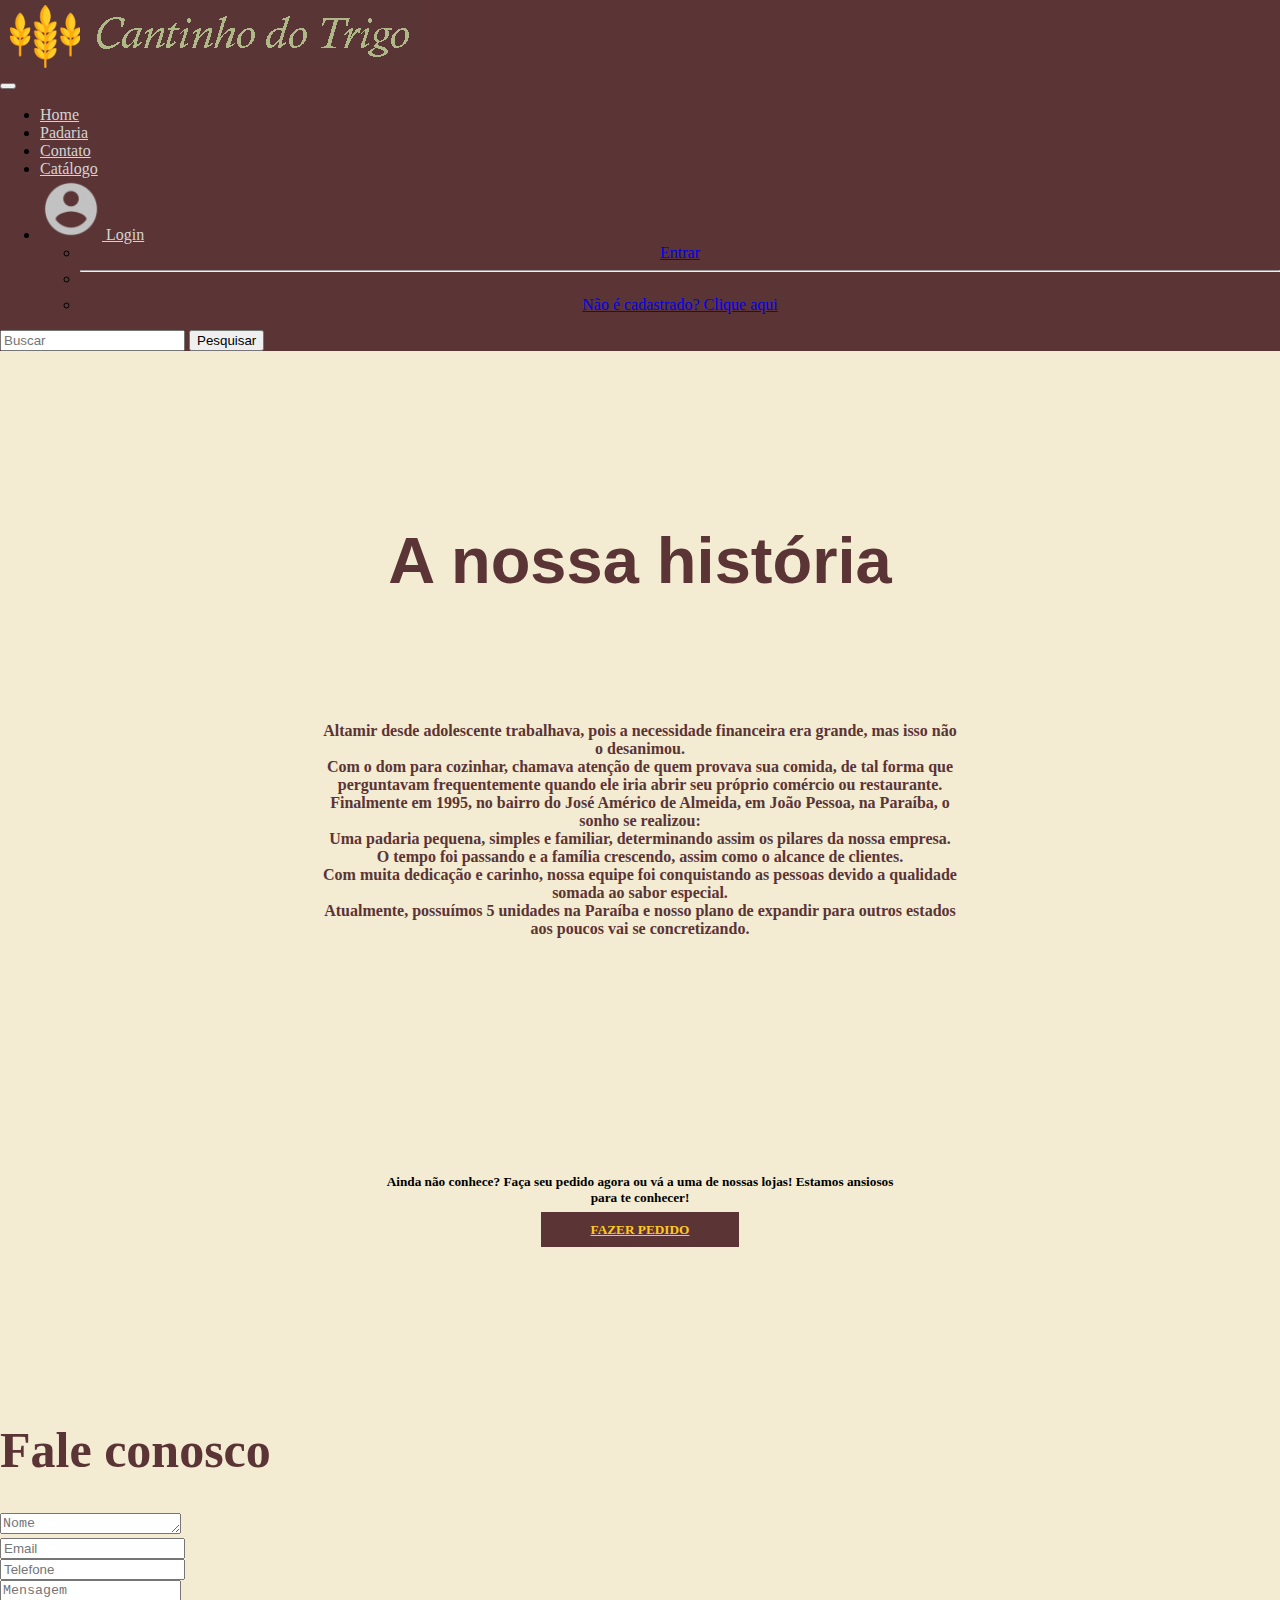
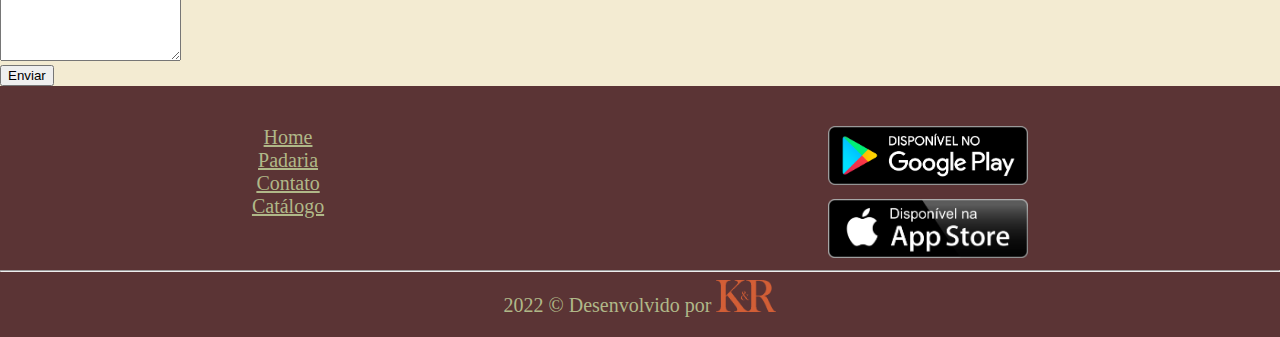
<file: aPadaria.html>
<!doctype html>
<html lang="en">
  <head>
    <meta charset="utf-8">
    <meta name="viewport" content="width=device-width, initial-scale=1">
    <title>Cantinho do Trigo</title>
    <link href="https://cdn.jsdelivr.net/npm/bootstrap@5.2.3/dist/css/bootstrap.min.css" rel="stylesheet" integrity="sha384-rbsA2VBKQhggwzxH7pPCaAqO46MgnOM80zW1RWuH61DGLwZJEdK2Kadq2F9CUG65" crossorigin="anonymous">
    <meta name="viewport" content="width=device-width, initial-scale=1">
    <link href="style.css" rel="stylesheet" />
  </head>
  <body>

    <script src="https://cdn.jsdelivr.net/npm/bootstrap@5.2.3/dist/js/bootstrap.bundle.min.js" integrity="sha384-kenU1KFdBIe4zVF0s0G1M5b4hcpxyD9F7jL+jjXkk+Q2h455rYXK/7HAuoJl+0I4" crossorigin="anonymous"></script>
    <script src="https://cdn.jsdelivr.net/npm/@popperjs/core@2.11.6/dist/umd/popper.min.js" integrity="sha384-oBqDVmMz9ATKxIep9tiCxS/Z9fNfEXiDAYTujMAeBAsjFuCZSmKbSSUnQlmh/jp3" crossorigin="anonymous"></script>
<script src="https://cdn.jsdelivr.net/npm/bootstrap@5.2.3/dist/js/bootstrap.min.js" integrity="sha384-cuYeSxntonz0PPNlHhBs68uyIAVpIIOZZ5JqeqvYYIcEL727kskC66kF92t6Xl2V" crossorigin="anonymous"></script>
    <script src="https://cdn.jsdelivr.net/npm/bootstrap@5.2.3/dist/css/bootstrap.min.css"></script>
    <script src="https://cdn.jsdelivr.net/npm/bootstrap@5.2.3/dist/js/bootstrap.bundle.min.js"></script>

    <div class="inicio_marrom">
        <!--IMAGEM CANTINHO DO TRIGO-->
        <div class="text-center">
            <a class="navbar-brand" href="index.html">
                <img src="imagens/headerLogo.png" class="rounded" alt="">
            </a>
        </div>

        <!--MENU DE NAVEGAÇÃO-->
        <nav class="navbar navbar-expand-lg bg-light">
            <div class="container-fluid">
                <button class="navbar-toggler" type="button" data-bs-toggle="collapse" data-bs-target="#navbarSupportedContent" aria-controls="navbarSupportedContent" aria-expanded="false" aria-label="Toggle navigation">
                    <span class="navbar-toggler-icon"></span>
                </button>
                <div class="collapse navbar-collapse" id="navbarSupportedContent">
                    <ul class="navbar-nav me-auto mb-2 mb-lg-0">
                        <li class="nav-item">
                            <a class="nav-link" aria-current="page" href="index.html">Home</a>
                        </li>
                        <li class="nav-item">
                            <a class="nav-link" aria-current="page" href="aPadaria.html">Padaria</a>
                        </li>
                        <li class="nav-item">
                            <a class="nav-link" href="#formulario">Contato</a>
                        </li>
                        <li class="nav-item">
                            <a class="nav-link" href="catalogo.html">Catálogo</a>
                        </li>
                        
                        <script src="https://cdn.jsdelivr.net/npm/bootstrap@5.2.3/dist/css/bootstrap.min.css"></script>
                        <script src="https://cdn.jsdelivr.net/npm/bootstrap@5.2.3/dist/js/bootstrap.bundle.min.js"></script>
                        <li class="nav-item dropdown">
                            <a class="nav-link dropdown-toggle" href="#" role="button" data-bs-toggle="dropdown" aria-expanded="false">
                                <img src="imagens/usuariousar2.png" width="5%"> Login
                            </a>
                            <ul class="dropdown-menu">
                              <!--Alerta usando javascript-->
                              <li><a onclick="alert('ERRO 405-7');" class="dropdown-item" href="#">Entrar</a></li>
                              <li><hr class="dropdown-divider"></li>
                              <!--Alerta usando javascript-->
                              <li><a onclick="alert('ERRO 405-7');" class="dropdown-item" href="#">Não é cadastrado? Clique aqui</a></li>
                            </ul>
                        </li>

                    </ul>

                    <form class="d-flex" role="search">
                    <input class="form-control me-2" type="search" placeholder="Buscar" aria-label="Search">
                    <!--Alerta usando javascript-->
                    <button onclick="alert('ERRO 405-7');" class="btn btn-outline-success" type="submit">Pesquisar</button>
                    </form>
                </div>
            </div>
        </nav>
    
    </div>

    <main>

<!--A HISTÓRIA DA PADARIA-->
      <div class="main-content">
        <div class="column-cima">
          <h1>A nossa história</h1>
          <div id="textoPadaria">
            <h4>
              Altamir desde adolescente trabalhava, pois a necessidade financeira era grande, mas isso não o desanimou. <br>Com o dom para cozinhar, chamava atenção de quem provava sua comida, de tal forma que perguntavam frequentemente quando ele iria abrir seu próprio comércio ou restaurante. <br>
              Finalmente em 1995, no bairro do José Américo de Almeida, em João Pessoa, na Paraíba, o sonho se realizou:<br>
              Uma padaria pequena, simples e familiar, determinando assim os pilares da nossa empresa. <br> O tempo foi passando e a família crescendo, assim como o alcance de clientes. <br>
              Com muita dedicação e carinho, nossa equipe foi conquistando as pessoas devido a qualidade somada ao sabor especial. <br>Atualmente, possuímos 5 unidades na Paraíba e nosso plano de expandir para outros estados aos poucos vai se concretizando. 
            </h4>
            
          </div>
        </div>
 
        
        <div class="column-final">
           <h5>
            Ainda não conhece? Faça seu pedido agora ou vá a uma de nossas lojas! Estamos ansiosos para te conhecer!<br><br>

            <a class="btn btn-primary" id="botaoEnviar2" href="catalogo.html" role="button">FAZER PEDIDO</a>
   

          </h5> 
        </div>
      </div>

      <!-- FORMULARIO DO CONTATO -->
      <div class="contatoForm px-3">
        <div class="mb-3">
          <div id="formulario">
            <h1>Fale conosco</h1>
          </div>
          <label for="exampleFormControlInput1" class="form-label"></label>
          <textarea class="form-control" id="formContatoNome" placeholder="Nome" rows="1"></textarea>
        </div>
        <div class="mb-3">
            <label for="exampleFormControlInput1" class="form-label"></label>
            <input type="email" class="form-control" id="formContatoEmail" placeholder="Email">
        </div>
        <div class="mb-3">
          <label for="exampleFormControlTextarea1" class="form-label"></label>
          <input type="number" class="form-control" id="formContatoTelefone" placeholder="Telefone">
        </div>
        <div class="mb-3">
          <label for="exampleFormControlTextarea1" class="form-label"></label>
          <textarea class="form-control" id="exampleFormControlTextarea1" placeholder="Mensagem" rows="5"></textarea>
        </div>
        <div class="mb-3">
          <!--Alerta usando javascript-->
          <button onclick="alert('ERRO 405-7');" class="btn btn-outline-success" id="EnviarFaleConosco" type="submit">Enviar</button>
        </div>
      </div>
      



    </main>





    <footer>
      <div class="divsFooter">
        <!--flex-fill para deixar responsivo-->

        <div class="p-2 flex-fill">
          <div class="footerMeio">
            <a class="nav-link-footer" href="index.html"> Home </a><br />
            <a class="nav-link-footer" href="aPadaria.html"> Padaria </a><br />
            <a class="nav-link-footer" href="#formulario"> Contato </a><br />
            <a class="nav-link-footer" href="catalogo.html"> Catálogo </a>
          </div>
        </div>

        <div class="p-2 flex-fill">
          <div class="footerDireita">
            <div class="smart">
              <a href="https://play.google.com/store/games?utm_source=latam_Med&utm_medium=hasem&utm_content=Jul1520&utm_campaign=Evergreen&pcampaignid=MKT-FDR-latam-br-1002290-Med-hasem-py-Evergreen-Jul1520-Text_Search_BKWS-28432345789&gclid=Cj0KCQiAvqGcBhCJARIsAFQ5ke7SYzTN5YVXUdiM03GDLGvQMTPkGydbdfAvrZZhsilixUei7kxUyfsaAgHOEALw_wcB&gclsrc=aw.ds&pli=1">
                <img src="imagens/googlePlay.png" width="200px" />
              </a>
            </div>
            <div class="apple">
              <a href="https://apps.apple.com/br/app/apple-store/id375380948">
                <img src="imagens/apple.png" width="200px" />
              </a>
            </div>
          </div>
        </div>
      </div>

      <hr />
      <div class="desenvolvedores">
        2022 &copy; Desenvolvido por
        <a href="KeR.html"><img src="imagens/desenvolvedores.png" width="60px" /></a>
      </div>
    </footer>

    <script
      src="https://cdn.jsdelivr.net/npm/bootstrap@5.2.3/dist/js/bootstrap.bundle.min.js"
      integrity="sha384-kenU1KFdBIe4zVF0s0G1M5b4hcpxyD9F7jL+jjXkk+Q2h455rYXK/7HAuoJl+0I4"
      crossorigin="anonymous"
    ></script>




</body>
</html>
</file>
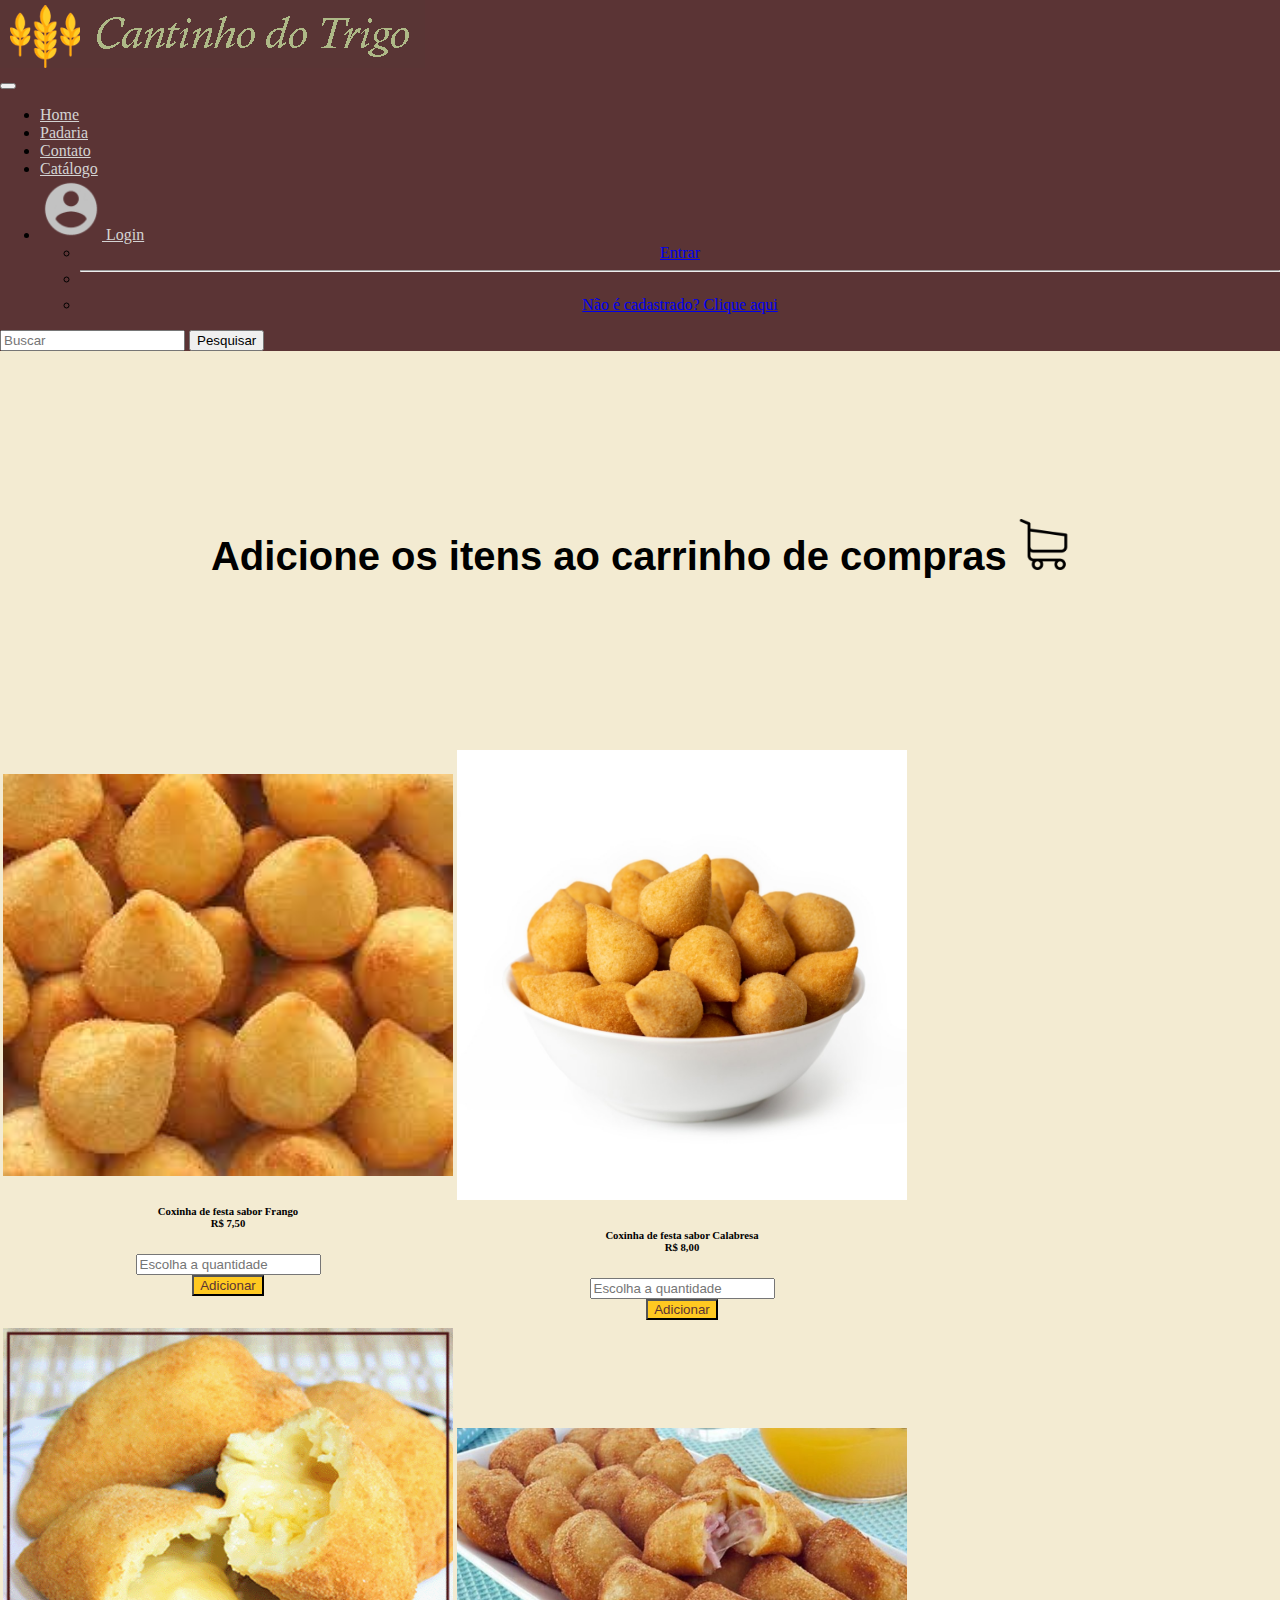
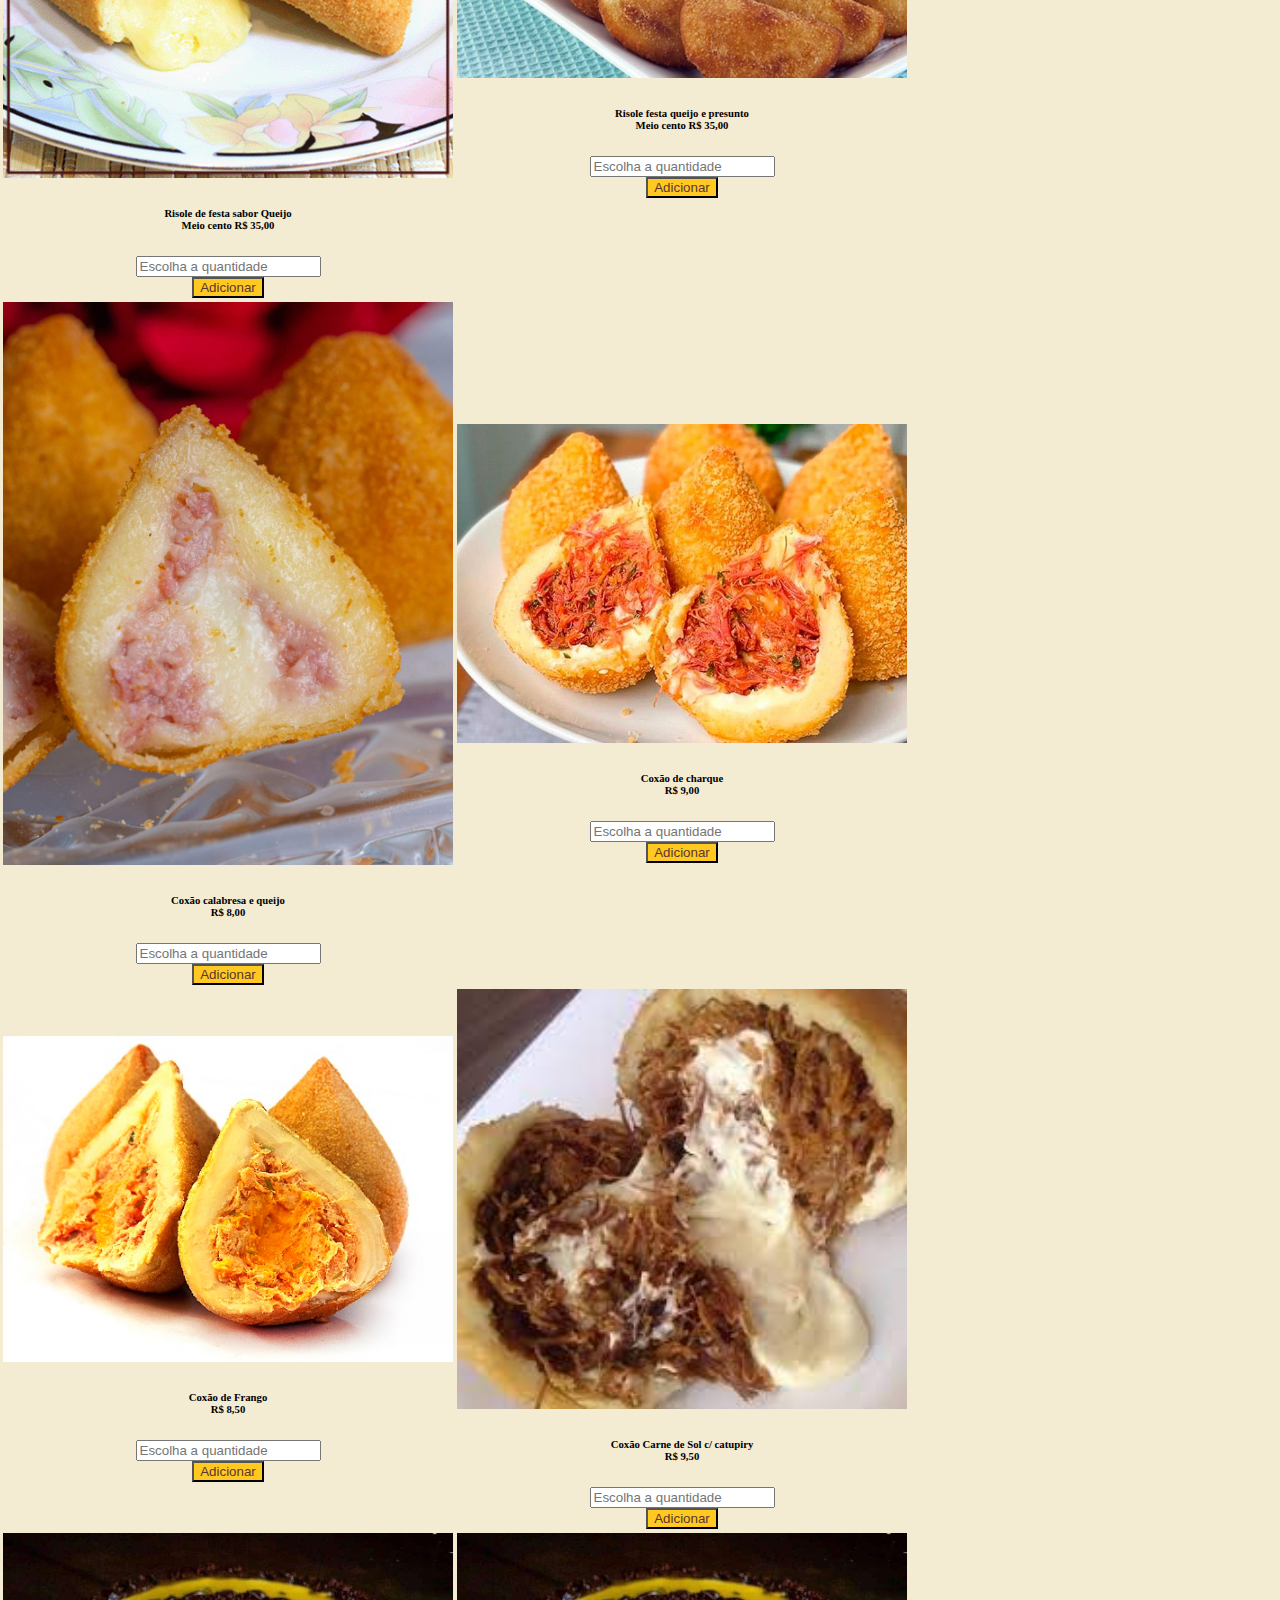
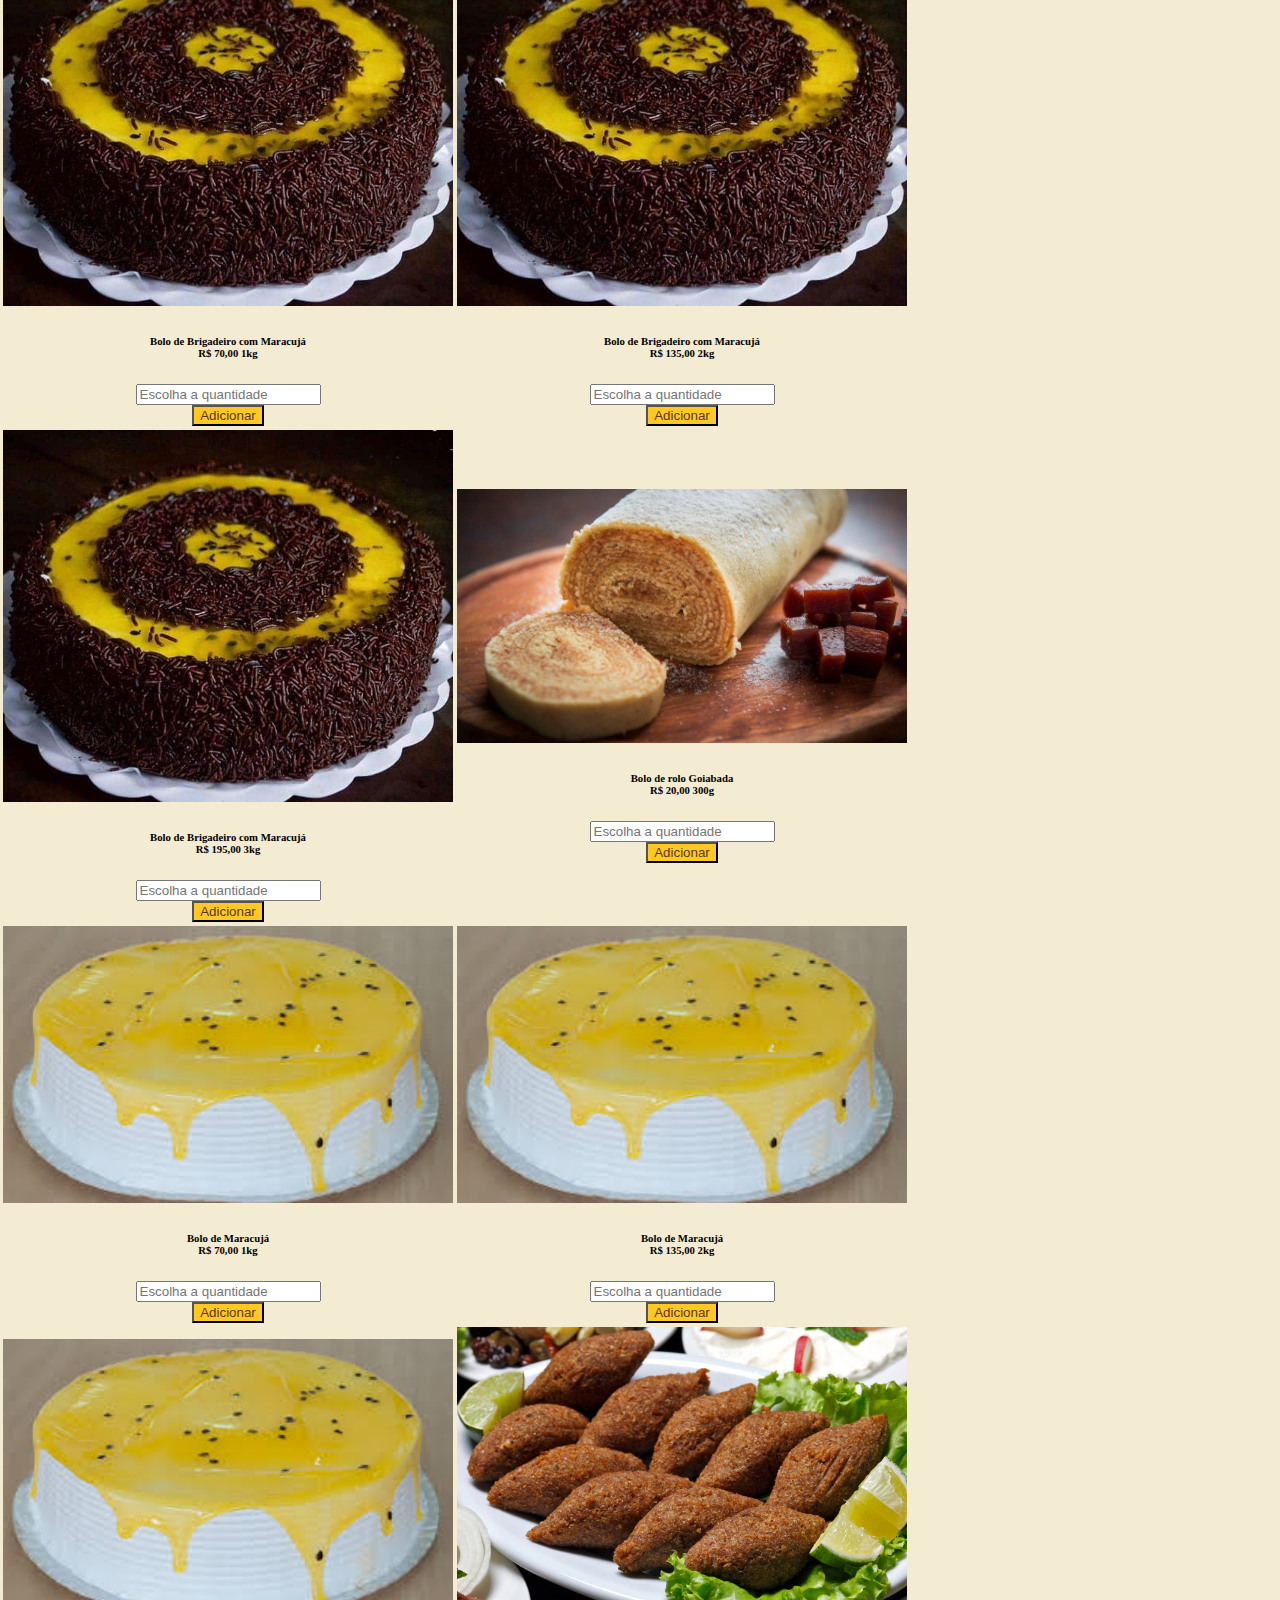
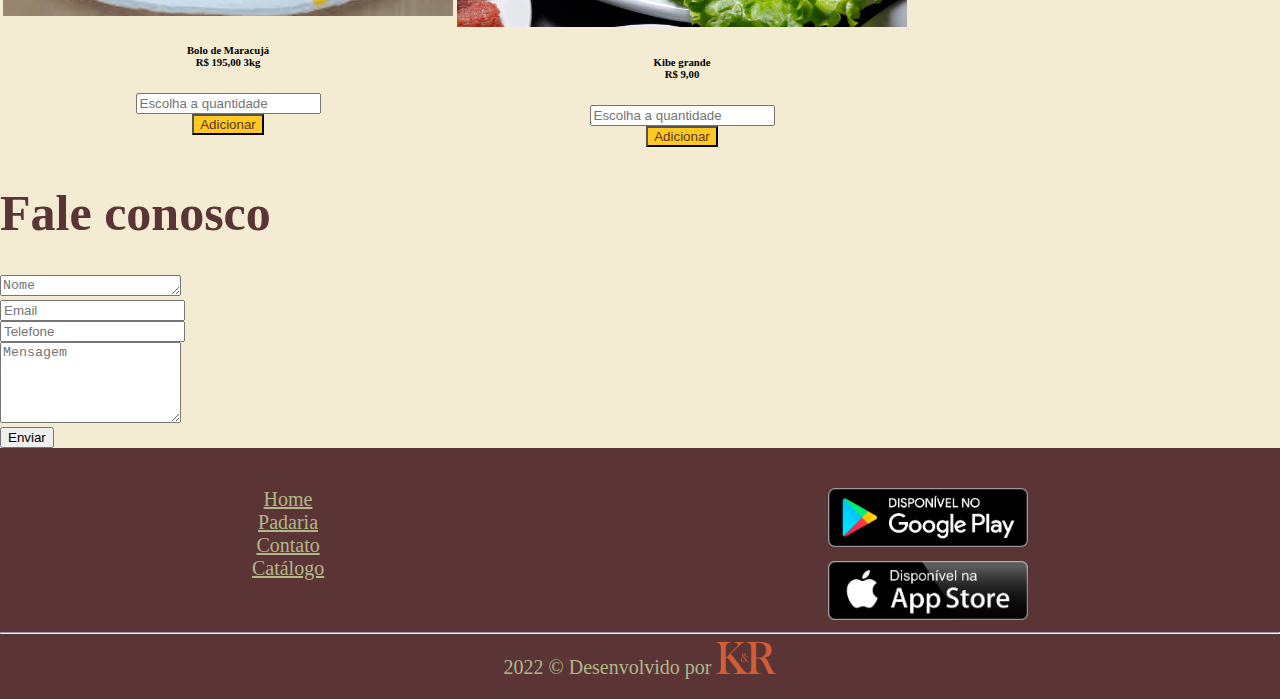
<file: catalogo.html>
<!doctype html>
<html lang="en">
  <head>
    <meta charset="utf-8">
    <meta name="viewport" content="width=device-width, initial-scale=1">
    <title>Cantinho do Trigo</title>
    <link href="https://cdn.jsdelivr.net/npm/bootstrap@5.2.3/dist/css/bootstrap.min.css" rel="stylesheet" integrity="sha384-rbsA2VBKQhggwzxH7pPCaAqO46MgnOM80zW1RWuH61DGLwZJEdK2Kadq2F9CUG65" crossorigin="anonymous">
    <meta name="viewport" content="width=device-width, initial-scale=1">
    <link href="style.css" rel="stylesheet" />
  </head>
  <body>

    <script src="https://cdn.jsdelivr.net/npm/bootstrap@5.2.3/dist/js/bootstrap.bundle.min.js" integrity="sha384-kenU1KFdBIe4zVF0s0G1M5b4hcpxyD9F7jL+jjXkk+Q2h455rYXK/7HAuoJl+0I4" crossorigin="anonymous"></script>
    <script src="https://cdn.jsdelivr.net/npm/@popperjs/core@2.11.6/dist/umd/popper.min.js" integrity="sha384-oBqDVmMz9ATKxIep9tiCxS/Z9fNfEXiDAYTujMAeBAsjFuCZSmKbSSUnQlmh/jp3" crossorigin="anonymous"></script>
<script src="https://cdn.jsdelivr.net/npm/bootstrap@5.2.3/dist/js/bootstrap.min.js" integrity="sha384-cuYeSxntonz0PPNlHhBs68uyIAVpIIOZZ5JqeqvYYIcEL727kskC66kF92t6Xl2V" crossorigin="anonymous"></script>
    <script src="https://cdn.jsdelivr.net/npm/bootstrap@5.2.3/dist/css/bootstrap.min.css"></script>
    <script src="https://cdn.jsdelivr.net/npm/bootstrap@5.2.3/dist/js/bootstrap.bundle.min.js"></script>

    <div class="inicio_marrom">
      <!--IMAGEM CANTINHO DO TRIGO-->
      <div class="text-center">
          <a class="navbar-brand" href="index.html">
              <img src="imagens/headerLogo.png" class="rounded" alt="">
          </a>
      </div>

      <!--MENU DE NAVEGAÇÃO-->
      <nav class="navbar navbar-expand-lg bg-light">
          <div class="container-fluid">
              <button class="navbar-toggler" type="button" data-bs-toggle="collapse" data-bs-target="#navbarSupportedContent" aria-controls="navbarSupportedContent" aria-expanded="false" aria-label="Toggle navigation">
                  <span class="navbar-toggler-icon"></span>
              </button>
              <div class="collapse navbar-collapse" id="navbarSupportedContent">
                  <ul class="navbar-nav me-auto mb-2 mb-lg-0">
                      <li class="nav-item">
                          <a class="nav-link" aria-current="page" href="index.html">Home</a>
                      </li>
                      <li class="nav-item">
                          <a class="nav-link" aria-current="page" href="aPadaria.html">Padaria</a>
                      </li>
                      <li class="nav-item">
                          <a class="nav-link" href="#formulario">Contato</a>
                      </li>
                      <li class="nav-item">
                          <a class="nav-link" href="catalogo.html">Catálogo</a>
                      </li>
                      
                      <script src="https://cdn.jsdelivr.net/npm/bootstrap@5.2.3/dist/css/bootstrap.min.css"></script>
                      <script src="https://cdn.jsdelivr.net/npm/bootstrap@5.2.3/dist/js/bootstrap.bundle.min.js"></script>
                      <li class="nav-item dropdown">
                          <a class="nav-link dropdown-toggle" href="#" role="button" data-bs-toggle="dropdown" aria-expanded="false">
                              <img src="imagens/usuariousar2.png" width="5%"> Login
                          </a>
                          <ul class="dropdown-menu">
                          <!--Alerta usando javascript-->
                          <li><a onclick="alert('ERRO 405-7');" class="dropdown-item" href="#">Entrar</a></li>
                          <li><hr class="dropdown-divider"></li>
                          <!--Alerta usando javascript-->
                          <li><a onclick="alert('ERRO 405-7');" class="dropdown-item" href="#">Não é cadastrado? Clique aqui</a></li>
                          </ul>
                      </li>

                  </ul>

                  <form class="d-flex" role="search">
                  <input class="form-control me-2" type="search" placeholder="Buscar" aria-label="Search">
                     <!--Alerta usando javascript-->
                  <button onclick="alert('ERRO 405-7');" class="btn btn-outline-success" type="submit">Pesquisar</button>
                  </form>
              </div>
          </div>
      </nav>
  
  </div>


    <main>

        <h3 id="h3Catalogo">Adicione os itens ao carrinho de compras <img src="imagens/carrinho-de-compras.png" id="carrinho-de-compras" class="img-fluid" alt="..."></h3>
        
      
      <div class="table-responsive" id="tabelaCatalogoGeral">
          
         <!--Containers do catálogo para venda-->
          <table class="table align-middle">
          <thead>
            <tr>
              <td>
                <div class="container" id="imagemEtextoCatalogo">
                  <div class="row">
                    <div class="col-4">
                      <img src="imagens/catalogo/coxinhaFestaFrango.jpeg" class="img-fluid" alt="...">
                    </div>
                    <div class="col-6" id="textoCatalogo">
                      <h6>Coxinha de festa sabor Frango<br>R$ 7,50</h6>
                      
                        <div class="mb-3">
                          <label for="exampleFormControlTextarea1" class="form-label" id="formNumberCatalogo"></label>
                          <input type="number" class="form-control" id="inputQuantidade" placeholder="Escolha a quantidade">
                        </div>
                        <div class="mb-3">
                          <!--Alerta usando javascript-->
                        <button onclick="alert('ERRO 405-7');" class="btn btn-outline-success" id="AdicionarCatalogo" type="number">Adicionar</button>
                        </div>
                        
                    </div>
                  </div>
                </div>
              </td>
                
              <td>                
                <div class="container" id="imagemEtextoCatalogo">
                  <div class="row">
                    <div class="col-4">
                      <img src="imagens/catalogo/coxinhaFestaCalabresa.jpg" class="img-fluid" alt="...">
                    </div>
                    <div class="col-6" id="textoCatalogo">
                      <h6>Coxinha de festa sabor Calabresa<br>R$ 8,00</h6>
                      
                        <div class="mb-3">
                          <label for="exampleFormControlTextarea1" class="form-label" id="formNumberCatalogo"></label>
                          <input type="number" class="form-control" id="inputQuantidade" placeholder="Escolha a quantidade">
                        </div>
                        <div class="mb-3">
                          <!--Alerta usando javascript-->
                        <button onclick="alert('ERRO 405-7');" class="btn btn-outline-success" id="AdicionarCatalogo" type="number">Adicionar</button>
                        </div>
                        
                    </div>
                  </div>
                </div>
              </td>
              
            </tr>
          </thead>
          <tbody>
            <tr>
            </tr>


            <tr class="align-bottom">
            </tr>
            <tr>
              <td><div class="container" id="imagemEtextoCatalogo">
                <div class="row">
                  <div class="col-4">
                    <img src="imagens/catalogo/risoleQueijo.png" class="img-fluid" alt="...">
                  </div>
                  <div class="col-6" id="textoCatalogo">
                    <h6>Risole de festa sabor Queijo<br> Meio cento R$ 35,00</h6>
                    
                      <div class="mb-3">
                        <label for="exampleFormControlTextarea1" class="form-label" id="formNumberCatalogo"></label>
                        <input type="number" class="form-control" id="inputQuantidade" placeholder="Escolha a quantidade">
                      </div>
                      <div class="mb-3">
                        <!--Alerta usando javascript-->
                      <button onclick="alert('ERRO 405-7');" class="btn btn-outline-success" id="AdicionarCatalogo" type="number">Adicionar</button>
                      </div>
                      
                  </div>
                </div>
              </div>

              </td>
              <td>
                <div class="container" id="imagemEtextoCatalogo">
                  <div class="row">
                    <div class="col-4">
                      <img src="imagens/catalogo/risoleQueijoPresunto.jpg" class="img-fluid" alt="...">
                    </div>
                    <div class="col-6" id="textoCatalogo">
                      <h6>Risole festa queijo e presunto<br>Meio cento R$ 35,00</h6>
                      
                        <div class="mb-3">
                          <label for="exampleFormControlTextarea1" class="form-label" id="formNumberCatalogo"></label>
                          <input type="number" class="form-control" id="inputQuantidade" placeholder="Escolha a quantidade">
                        </div>
                        <div class="mb-3">
                          <!--Alerta usando javascript-->
                        <button onclick="alert('ERRO 405-7');" class="btn btn-outline-success" id="AdicionarCatalogo" type="number">Adicionar</button>
                        </div>
                        
                    </div>
                  </div>
                </div>
              </td>
            </tr>
            <tr>
              <td>
                <div class="container" id="imagemEtextoCatalogo">
                  <div class="row">
                    <div class="col-4">
                      <img src="imagens/catalogo/coxaoCalabresaQueijo.jpg" class="img-fluid" alt="...">
                    </div>
                    <div class="col-6" id="textoCatalogo">
                      <h6>Coxão calabresa e queijo<br>R$ 8,00</h6>
                      
                        <div class="mb-3">
                          <label for="exampleFormControlTextarea1" class="form-label" id="formNumberCatalogo"></label>
                          <input type="number" class="form-control" id="inputQuantidade" placeholder="Escolha a quantidade">
                        </div>
                        <div class="mb-3">
                          <!--Alerta usando javascript-->
                        <button onclick="alert('ERRO 405-7');" class="btn btn-outline-success" id="AdicionarCatalogo" type="number">Adicionar</button>
                        </div>
                        
                    </div>
                  </div>
                </div>
              </td>
              <td>
                <div class="container" id="imagemEtextoCatalogo">
                  <div class="row">
                    <div class="col-4">
                      <img src="imagens/catalogo/coxaoCharque.jpg" class="img-fluid" alt="...">
                    </div>
                    <div class="col-6" id="textoCatalogo">
                      <h6>Coxão de charque<br>R$ 9,00</h6>
                      
                        <div class="mb-3">
                          <label for="exampleFormControlTextarea1" class="form-label" id="formNumberCatalogo"></label>
                          <input type="number" class="form-control" id="inputQuantidade" placeholder="Escolha a quantidade">
                        </div>
                        <div class="mb-3">
                          <!--Alerta usando javascript-->
                        <button onclick="alert('ERRO 405-7');" class="btn btn-outline-success" id="AdicionarCatalogo" type="number">Adicionar</button>
                        </div>
                        
                    </div>
                  </div>
                </div>
              </td>
            </tr>
            <tr>
              <td>
                <div class="container" id="imagemEtextoCatalogo">
                  <div class="row">
                    <div class="col-4">
                      <img src="imagens/catalogo/coxaoFrango.jpg" class="img-fluid" alt="...">
                    </div>
                    <div class="col-6" id="textoCatalogo">
                      <h6>Coxão de Frango<br>R$ 8,50</h6>
                      
                        <div class="mb-3">
                          <label for="exampleFormControlTextarea1" class="form-label" id="formNumberCatalogo"></label>
                          <input type="number" class="form-control" id="inputQuantidade" placeholder="Escolha a quantidade">
                        </div>
                        <div class="mb-3">
                          <!--Alerta usando javascript-->
                        <button onclick="alert('ERRO 405-7');" class="btn btn-outline-success" id="AdicionarCatalogo" type="number">Adicionar</button>
                        </div>
                        
                    </div>
                  </div>
                </div>
              </td>
              <td>
                <div class="container" id="imagemEtextoCatalogo">
                  <div class="row">
                    <div class="col-4">
                      <img src="imagens/catalogo/coxaoSolCatupiry.jpeg" class="img-fluid" alt="...">
                    </div>
                    <div class="col-6" id="textoCatalogo">
                      <h6>Coxão Carne de Sol c/ catupiry<br>R$ 9,50</h6>
                      
                        <div class="mb-3">
                          <label for="exampleFormControlTextarea1" class="form-label" id="formNumberCatalogo"></label>
                          <input type="number" class="form-control" id="inputQuantidade" placeholder="Escolha a quantidade">
                        </div>
                        <div class="mb-3">
                          <!--Alerta usando javascript-->
                        <button onclick="alert('ERRO 405-7');" class="btn btn-outline-success" id="AdicionarCatalogo" type="number">Adicionar</button>
                        </div>
                        
                    </div>
                  </div>
                </div>
              </td>
            </tr>
            <tr>
              <td>
                <div class="container" id="imagemEtextoCatalogo">
                  <div class="row">
                    <div class="col-4">
                      <img src="imagens/catalogo/BoloBrigadeiroMaracuja.jpg" class="img-fluid" alt="...">
                    </div>
                    <div class="col-6" id="textoCatalogo">
                      <h6>Bolo de Brigadeiro com Maracujá<br>R$ 70,00 1kg</h6>
                      
                        <div class="mb-3">
                          <label for="exampleFormControlTextarea1" class="form-label" id="formNumberCatalogo"></label>
                          <input type="number" class="form-control" id="inputQuantidade" placeholder="Escolha a quantidade">
                        </div>
                        <div class="mb-3">
                          <!--Alerta usando javascript-->
                        <button onclick="alert('ERRO 405-7');" class="btn btn-outline-success" id="AdicionarCatalogo" type="number">Adicionar</button>
                        </div>
                        
                    </div>
                  </div>
                </div>
              </td>
              <td>
                <div class="container" id="imagemEtextoCatalogo">
                  <div class="row">
                    <div class="col-4">
                      <img src="imagens/catalogo/BoloBrigadeiroMaracuja.jpg" class="img-fluid" alt="...">
                    </div>
                    <div class="col-6" id="textoCatalogo">
                      <h6>Bolo de Brigadeiro com Maracujá<br>R$ 135,00 2kg</h6>
                      
                        <div class="mb-3">
                          <label for="exampleFormControlTextarea1" class="form-label" id="formNumberCatalogo"></label>
                          <input type="number" class="form-control" id="inputQuantidade" placeholder="Escolha a quantidade">
                        </div>
                        <div class="mb-3">
                          <!--Alerta usando javascript-->
                        <button onclick="alert('ERRO 405-7');" class="btn btn-outline-success" id="AdicionarCatalogo" type="number">Adicionar</button>
                        </div>
                        
                    </div>
                  </div>
                </div>
              </td>
            </tr>
            <tr>
              <td>
                <div class="container" id="imagemEtextoCatalogo">
                  <div class="row">
                    <div class="col-4">
                      <img src="imagens/catalogo/BoloBrigadeiroMaracuja.jpg" class="img-fluid" alt="...">
                    </div>
                    <div class="col-6" id="textoCatalogo">
                      <h6>Bolo de Brigadeiro com Maracujá<br>R$ 195,00 3kg</h6>
                      
                        <div class="mb-3">
                          <label for="exampleFormControlTextarea1" class="form-label" id="formNumberCatalogo"></label>
                          <input type="number" class="form-control" id="inputQuantidade" placeholder="Escolha a quantidade">
                        </div>
                        <div class="mb-3">
                          <!--Alerta usando javascript-->
                        <button onclick="alert('ERRO 405-7');" class="btn btn-outline-success" id="AdicionarCatalogo" type="number">Adicionar</button>
                        </div>
                        
                    </div>
                  </div>
                </div>
              </td>
              <td>
                <div class="container" id="imagemEtextoCatalogo">
                  <div class="row">
                    <div class="col-4">
                      <img src="imagens/catalogo/BolodeRoloGoiabada.jpg" class="img-fluid" alt="...">
                    </div>
                    <div class="col-6" id="textoCatalogo">
                      <h6>Bolo de rolo Goiabada<br>R$ 20,00 300g</h6>
                      
                        <div class="mb-3">
                          <label for="exampleFormControlTextarea1" class="form-label" id="formNumberCatalogo"></label>
                          <input type="number" class="form-control" id="inputQuantidade" placeholder="Escolha a quantidade">
                        </div>
                        <div class="mb-3">
                          <!--Alerta usando javascript-->
                        <button onclick="alert('ERRO 405-7');" class="btn btn-outline-success" id="AdicionarCatalogo" type="number">Adicionar</button>
                        </div>
                        
                    </div>
                  </div>
                </div>
              </td>
            </tr>
            <tr>
              <td>
                <div class="container" id="imagemEtextoCatalogo">
                  <div class="row">
                    <div class="col-4">
                      <img src="imagens/catalogo/BoloMaracuja.jpeg" class="img-fluid" alt="...">
                    </div>
                    <div class="col-6" id="textoCatalogo">
                      <h6>Bolo de Maracujá<br>R$ 70,00 1kg</h6>
                      
                        <div class="mb-3">
                          <label for="exampleFormControlTextarea1" class="form-label" id="formNumberCatalogo"></label>
                          <input type="number" class="form-control" id="inputQuantidade" placeholder="Escolha a quantidade">
                        </div>
                        <div class="mb-3">
                          <!--Alerta usando javascript-->
                        <button onclick="alert('ERRO 405-7');" class="btn btn-outline-success" id="AdicionarCatalogo" type="number">Adicionar</button>
                        </div>
                        
                    </div>
                  </div>
                </div>
              </td>
              <td>
                <div class="container" id="imagemEtextoCatalogo">
                  <div class="row">
                    <div class="col-4">
                      <img src="imagens/catalogo/BoloMaracuja.jpeg" class="img-fluid" alt="...">
                    </div>
                    <div class="col-6" id="textoCatalogo">
                      <h6>Bolo de Maracujá<br>R$ 135,00 2kg</h6>
                      
                        <div class="mb-3">
                          <label for="exampleFormControlTextarea1" class="form-label" id="formNumberCatalogo"></label>
                          <input type="number" class="form-control" id="inputQuantidade" placeholder="Escolha a quantidade">
                        </div>
                        <div class="mb-3">
                          <!--Alerta usando javascript-->
                        <button onclick="alert('ERRO 405-7');" class="btn btn-outline-success" id="AdicionarCatalogo" type="number">Adicionar</button>
                        </div>
                        
                    </div>
                  </div>
                </div>
              </td>
            </tr>
            <tr>
              <td>
                <div class="container" id="imagemEtextoCatalogo">
                  <div class="row">
                    <div class="col-4">
                      <img src="imagens/catalogo/BoloMaracuja.jpeg" class="img-fluid" alt="...">
                    </div>
                    <div class="col-6" id="textoCatalogo">
                      <h6>Bolo de Maracujá<br>R$ 195,00 3kg</h6>
                      
                        <div class="mb-3">
                          <label for="exampleFormControlTextarea1" class="form-label" id="formNumberCatalogo"></label>
                          <input type="number" class="form-control" id="inputQuantidade" placeholder="Escolha a quantidade">
                        </div>
                        <div class="mb-3">
                          <!--Alerta usando javascript-->
                        <button onclick="alert('ERRO 405-7');" class="btn btn-outline-success" id="AdicionarCatalogo" type="number">Adicionar</button>
                        </div>
                        
                    </div>
                  </div>
                </div>
              </td>
              <td>
                <div class="container" id="imagemEtextoCatalogo">
                  <div class="row">
                    <div class="col-4">
                      <img src="imagens/catalogo/kibe.jpg" class="img-fluid" alt="...">
                    </div>
                    <div class="col-6" id="textoCatalogo">
                      <h6>Kibe grande<br>R$ 9,00</h6>
                      
                        <div class="mb-3">
                          <label for="exampleFormControlTextarea1" class="form-label" id="formNumberCatalogo"></label>
                          <input type="number" class="form-control" id="inputQuantidade" placeholder="Escolha a quantidade">
                        </div>
                        <div class="mb-3">
                          <!--Alerta usando javascript-->
                        <button onclick="alert('ERRO 405-7');" class="btn btn-outline-success" id="AdicionarCatalogo" type="number">Adicionar</button>
                        </div>
                        
                    </div>
                  </div>
                </div>
              </td>
            </tr>
            
          </tbody>
        </table>
      </div>
      

      <!-- FORMULARIO DO CONTATO -->
      <div class="contatoForm px-3">
        <div class="mb-3">
          <div id="formulario">
            <h1>Fale conosco</h1>
          </div>
          <label for="exampleFormControlInput1" class="form-label"></label>
          <textarea class="form-control" id="formContatoNome" placeholder="Nome" rows="1"></textarea>
        </div>
        <div class="mb-3">
            <label for="exampleFormControlInput1" class="form-label"></label>
            <input type="email" class="form-control" id="formContatoEmail" placeholder="Email">
        </div>
        <div class="mb-3">
          <label for="exampleFormControlTextarea1" class="form-label"></label>
          <input type="number" class="form-control" id="formContatoTelefone" placeholder="Telefone">
        </div>
        <div class="mb-3">
          <label for="exampleFormControlTextarea1" class="form-label"></label>
          <textarea class="form-control" id="exampleFormControlTextarea1" placeholder="Mensagem" rows="5"></textarea>
        </div>
        <div class="mb-3">
            <!--Alerta usando javascript-->
          <button onclick="alert('ERRO 405-7');" class="btn btn-outline-success" id="EnviarFaleConosco" type="submit">Enviar</button>
        </div>
      </div>


    </main>





    <footer>
      <div class="divsFooter">
        <!--flex-fill para deixar responsivo-->

        <div class="p-2 flex-fill">
          <div class="footerMeio">
            <a class="nav-link-footer" href="index.html"> Home </a><br />
            <a class="nav-link-footer" href="aPadaria.html"> Padaria </a><br />
            <a class="nav-link-footer" href="#formulario"> Contato </a><br />
            <a class="nav-link-footer" href="catalogo.html"> Catálogo </a>
          </div>
        </div>

        <div class="p-2 flex-fill">
          <div class="footerDireita">
            <div class="smart">
              <a href="https://play.google.com/store/games?utm_source=latam_Med&utm_medium=hasem&utm_content=Jul1520&utm_campaign=Evergreen&pcampaignid=MKT-FDR-latam-br-1002290-Med-hasem-py-Evergreen-Jul1520-Text_Search_BKWS-28432345789&gclid=Cj0KCQiAvqGcBhCJARIsAFQ5ke7SYzTN5YVXUdiM03GDLGvQMTPkGydbdfAvrZZhsilixUei7kxUyfsaAgHOEALw_wcB&gclsrc=aw.ds&pli=1">
                <img src="imagens/googlePlay.png" width="200px" />
              </a>
            </div>
            <div class="apple">
              <a href="https://apps.apple.com/br/app/apple-store/id375380948">
                <img src="imagens/apple.png" width="200px" />
              </a>
            </div>
          </div>
        </div>
      </div>

      <hr />
      <div class="desenvolvedores">
        2022 &copy; Desenvolvido por
        <a href="KeR.html"><img src="imagens/desenvolvedores.png" width="60px" /></a>
      </div>
    </footer>

    <script
      src="https://cdn.jsdelivr.net/npm/bootstrap@5.2.3/dist/js/bootstrap.bundle.min.js"
      integrity="sha384-kenU1KFdBIe4zVF0s0G1M5b4hcpxyD9F7jL+jjXkk+Q2h455rYXK/7HAuoJl+0I4"
      crossorigin="anonymous"
    ></script>





</body>
</html>
</file>
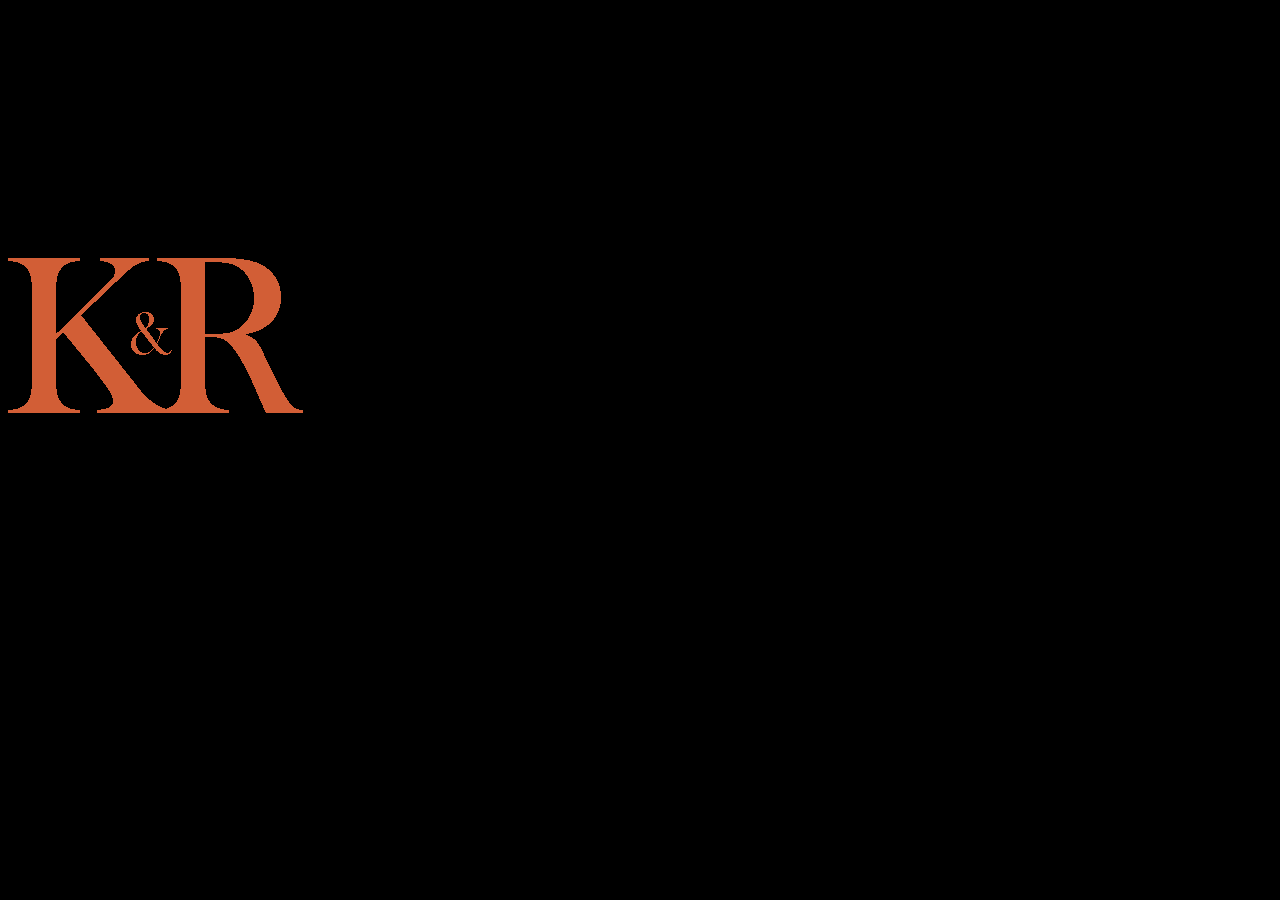
<file: KeR.html>
<!doctype html>
<html lang="en">
  <head>
    <meta charset="utf-8">
    <meta name="viewport" content="width=device-width, initial-scale=1">
    <title>Cantinho do Trigo</title>
    <link href="https://cdn.jsdelivr.net/npm/bootstrap@5.2.3/dist/css/bootstrap.min.css" rel="stylesheet" integrity="sha384-rbsA2VBKQhggwzxH7pPCaAqO46MgnOM80zW1RWuH61DGLwZJEdK2Kadq2F9CUG65" crossorigin="anonymous">
    <meta name="viewport" content="width=device-width, initial-scale=1">

    <style type="text/css">
    body 
    {
    padding-top: 250px;
    background-color:black;
    }

    #imagemhtml{
        width: 300px;
    }


    
    </style>



  </head>
  <body>
    

      <img src="imagens/desenvolvedores.png" class="rounded mx-auto d-block" alt="...">


</body>
</html>
</file>
<file: style.css>
@import url("https://fonts.googleapis.com/css2?family=My+Soul&display=swap");

:root {
  --brown: #5b3435;
  --primary: #ffc921;
}
* {
  box-sizing: border-box;
}

body {
  padding: 0;
  margin: 0;
  background-color: #f3ebd2 !important;
}

/*COR DO MENU*/
.navbar {
  background-color: var(--brown) !important;
  --bs-navbar-toggler-focus-width: 0 !important;
}

/*UNIÃO DAS DIVS IMAGEM DA PADARIA E MENU*/
.inicio_marrom {
  background-color: var(--brown);
}

/*COR DA LETRA DO  MENU*/
.nav-link {
  color: rgb(211, 211, 211) !important;
}

/*Muda a cor dos itens do menu para amarelo*/
.nav-link:hover {
  color: var(--primary) !important;
}

.nav-link.active {
  color: var(--primary) !important;
}

.navbar-toggler-icon {
  background-image: url("data:image/svg+xml;charset=utf8,%3Csvg viewBox='0 0 32 32' xmlns='http://www.w3.org/2000/svg'%3E%3Cpath stroke='rgba(255,201,33, 1)' stroke-width='2' stroke-linecap='round' stroke-miterlimit='10' d='M4 8h24M4 16h24M4 24h24'/%3E%3C/svg%3E") !important;
}

.navbar-toggler {
  --bs-navbar-toggler-border-color: var(--primary) !important;
}

/*Menu para baixo do Login*/
.dropdown-menu {
  text-align: center;
}

/*Pesquisar ficar dourado - Botão*/
.btn-outline-success {
  --bs-btn-color: var(--primary) !important;
  --bs-btn-border-color: var(--primary) !important;
  --bs-btn-hover-color: var(--brown) !important;
  --bs-btn-hover-bg: var(--primary) !important;
  --bs-btn-hover-border-color: var(--primary) !important;
  --bs-btn-focus-shadow-rgb: 25, 135, 84;
  --bs-btn-active-color: var(--brown) !important;
  --bs-btn-active-bg: var(--primary) !important;
  --bs-btn-active-border-color: var(--primary) !important;
  --bs-btn-active-shadow: inset 0 3px 5pxrgba (0, 0, 0, 0.125);
  --bs-btn-disabled-color: #eea516 !important;
  --bs-btn-disabled-bg: transparent;
  --bs-btn-disabled-border-color: #eea516 !important;
  --bs-gradient: none;
}

/*id do conjunto carrossel*/
#carouselExampleCaptions {
  padding-bottom: 0px;
}

/* primeira parte da tela principal*/
.main-content {
  display: flex;
  flex-direction: row;
  flex-wrap: wrap;
}

.main-content img {
  display: block;
  margin-top: 5px;
}

.column-right {
  flex: 1;
  text-align: center;
  justify-content: right;
  padding: 10px;
  color: var(--brown);
}

.column-right h1 {
  padding: 10% 15% 0; /*superior, direita, inferior, esquerda*/
}

.column-right h4 {
  padding: 5% 10%;
}

/* Segunda parte da tela principal*/

.main-content2 {
  padding-top: 10px;
  display: flex;
  flex-direction: row-reverse;
  justify-content: center;
  padding-bottom: 60px;
}

.main-content2 img {
  display: block;
  margin-top: 5px;
}

.column-right2 {
  display: flex;
  flex-direction: column;
  justify-content: center;
  text-align: center;
  color: var(--brown);
  padding-right: 2%;
}

.column-left2 {
  padding-left: 2%;
}

.column-right2 h3 {
  font-style: oblique;
}
.column-right2 h6 {
  text-align: left;
  font-weight: bold;
}

/*Configurando o Form contato*/
.contatoForm {
  position: relative;
  max-width: 600px;
  min-width: 300px;
}

.contatoForm h1 {
  font-size: 50px;
  color: var(--brown);
}

/*PARTE DO FOOTER DA PAGINA PRINCIPAL*/
footer {
  text-align: center;
  color: #b0b888;
  padding-top: 40px;
  background-color: var(--brown);
}

.nav-link-footer {
  color: #b0b888;
}

.nav-link-footer:hover {
  color: #eea516;
}

.divsFooter {
  display: flex;
  flex-direction: row;
  justify-content: space-around;
  flex-wrap: wrap;
}

/*é o footer da esquerda agora, tem o nav bar*/
.footerMeio {
  align-self: center;
  font-size: 20px;
}

.footerDireita {
  align-self: center;
}

.smart {
  padding-bottom: 10px;
}

.apps {
  padding-top: 8px;
}

.desenvolvedores {
  padding-bottom: 20px;
  font-size: 20px;
}

/*FOOTER ATÉ AQUI*/

/* primeira parte da tela da página aPadaria*/

#botaoEnviar2 {
  background-color: var(--brown);
  color: var(--primary);
  padding: 10px 50px 10px 50px;
}

.column-cima {
  flex: 1;
  text-align: center;
  padding: 10% 25% 10% 25%; /*superior, direita, inferior, esquerda*/
  color: var(--brown);
  align-items: center;
}

.column-cima h1 {
  font-family: "Franklin Gothic Medium", "Arial Narrow", Arial, sans-serif;
  font-size: 65px;
}

#textoPadaria {
  padding-top: 60px;
}

.column-final {
  padding: 5% 30% 10% 30%;
  text-align: center;
}

/*PAGINA CATÁLOGO*/

#h3Catalogo {
  padding-top: 10%;
  padding-bottom: 10%;
  text-align: center;
  font-family: "Lucida Sans", "Lucida Sans Regular", "Lucida Grande",
    "Lucida Sans Unicode", Geneva, Verdana, sans-serif;
  font-size: 40px;
}

#carrinho-de-compras {
  width: 4%;
}

#textoCatalogo {
  text-align: center;
  padding-bottom: 0px;
}

#imagemEtextoCatalogo {
  display: flex;
  flex-direction: column;
  align-items: center;
}

#AdicionarCatalogo {
  background-color: var(--primary);
  color: var(--brown);
  padding: 0 15 0 15;
}

.table-responsive img {
  width: 450px;
}

#contatoFormCatalogo {
  padding-top: 10px;
}
</file>
